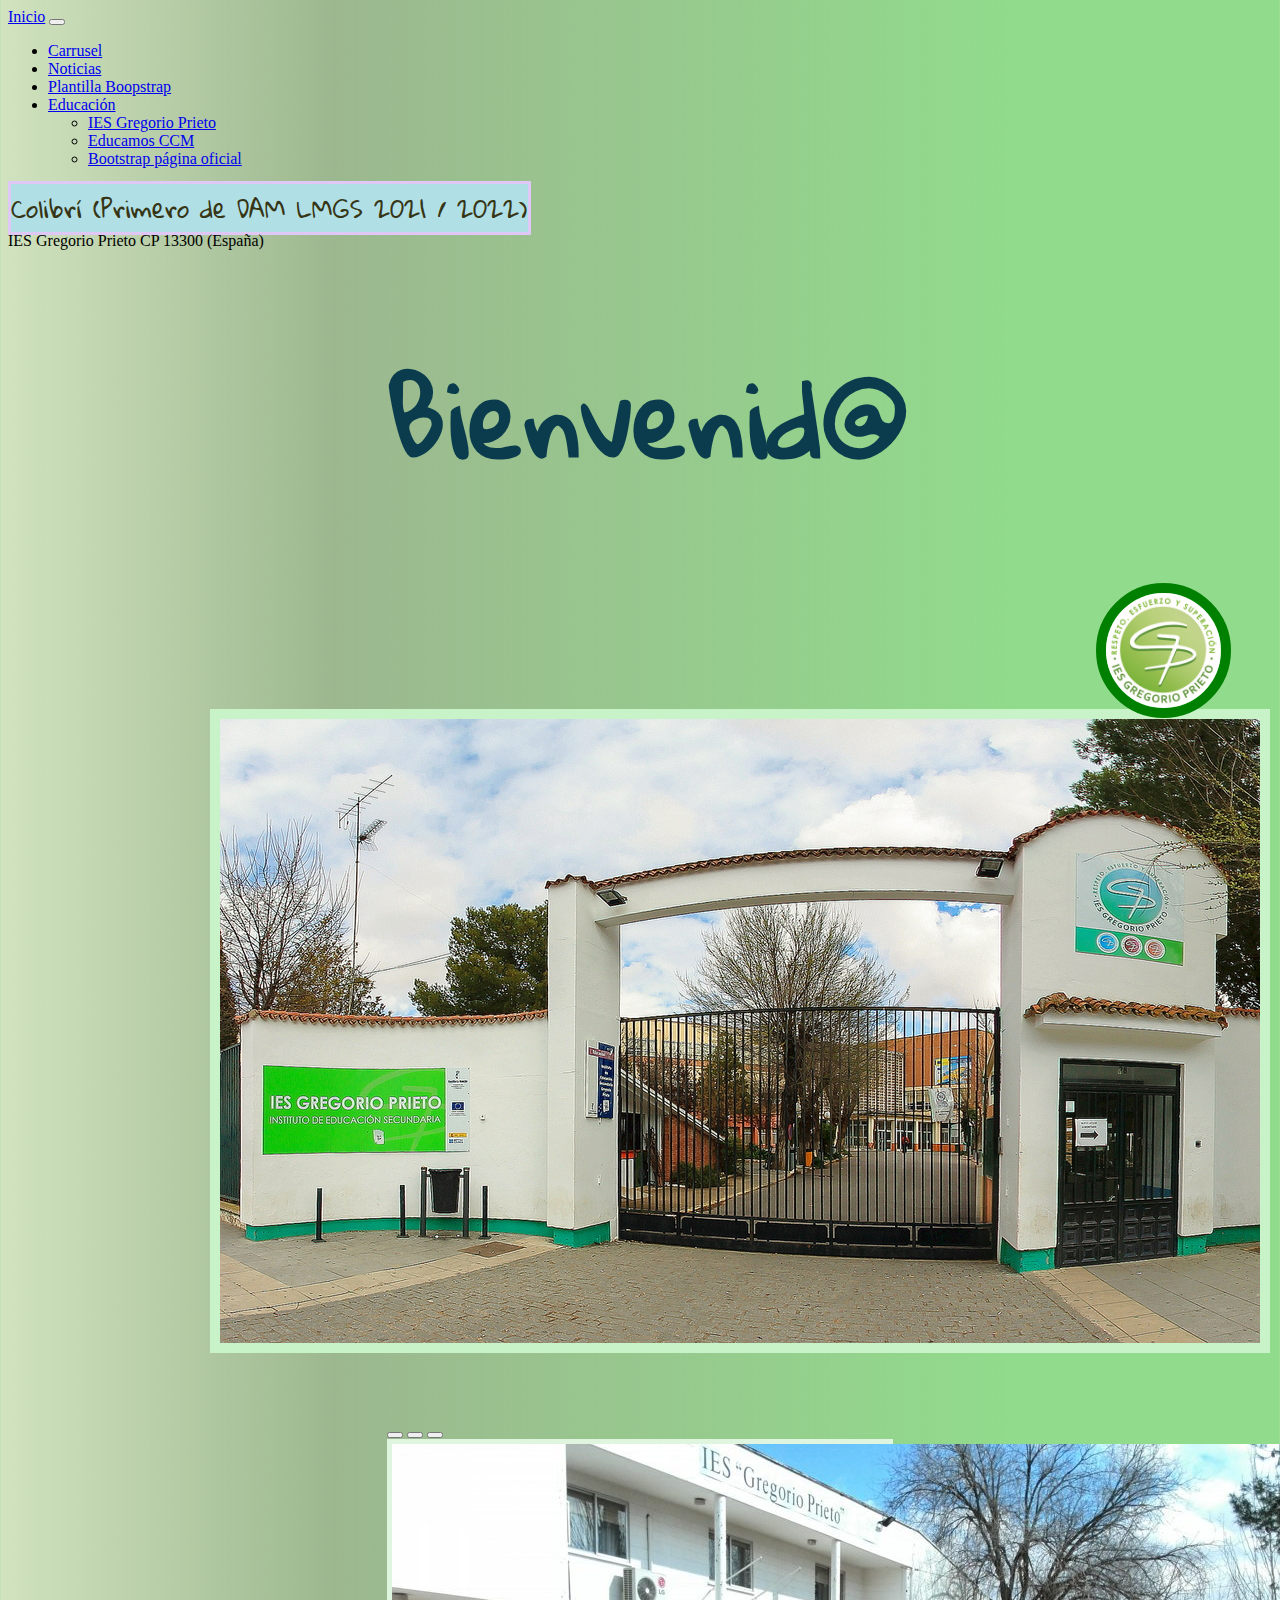
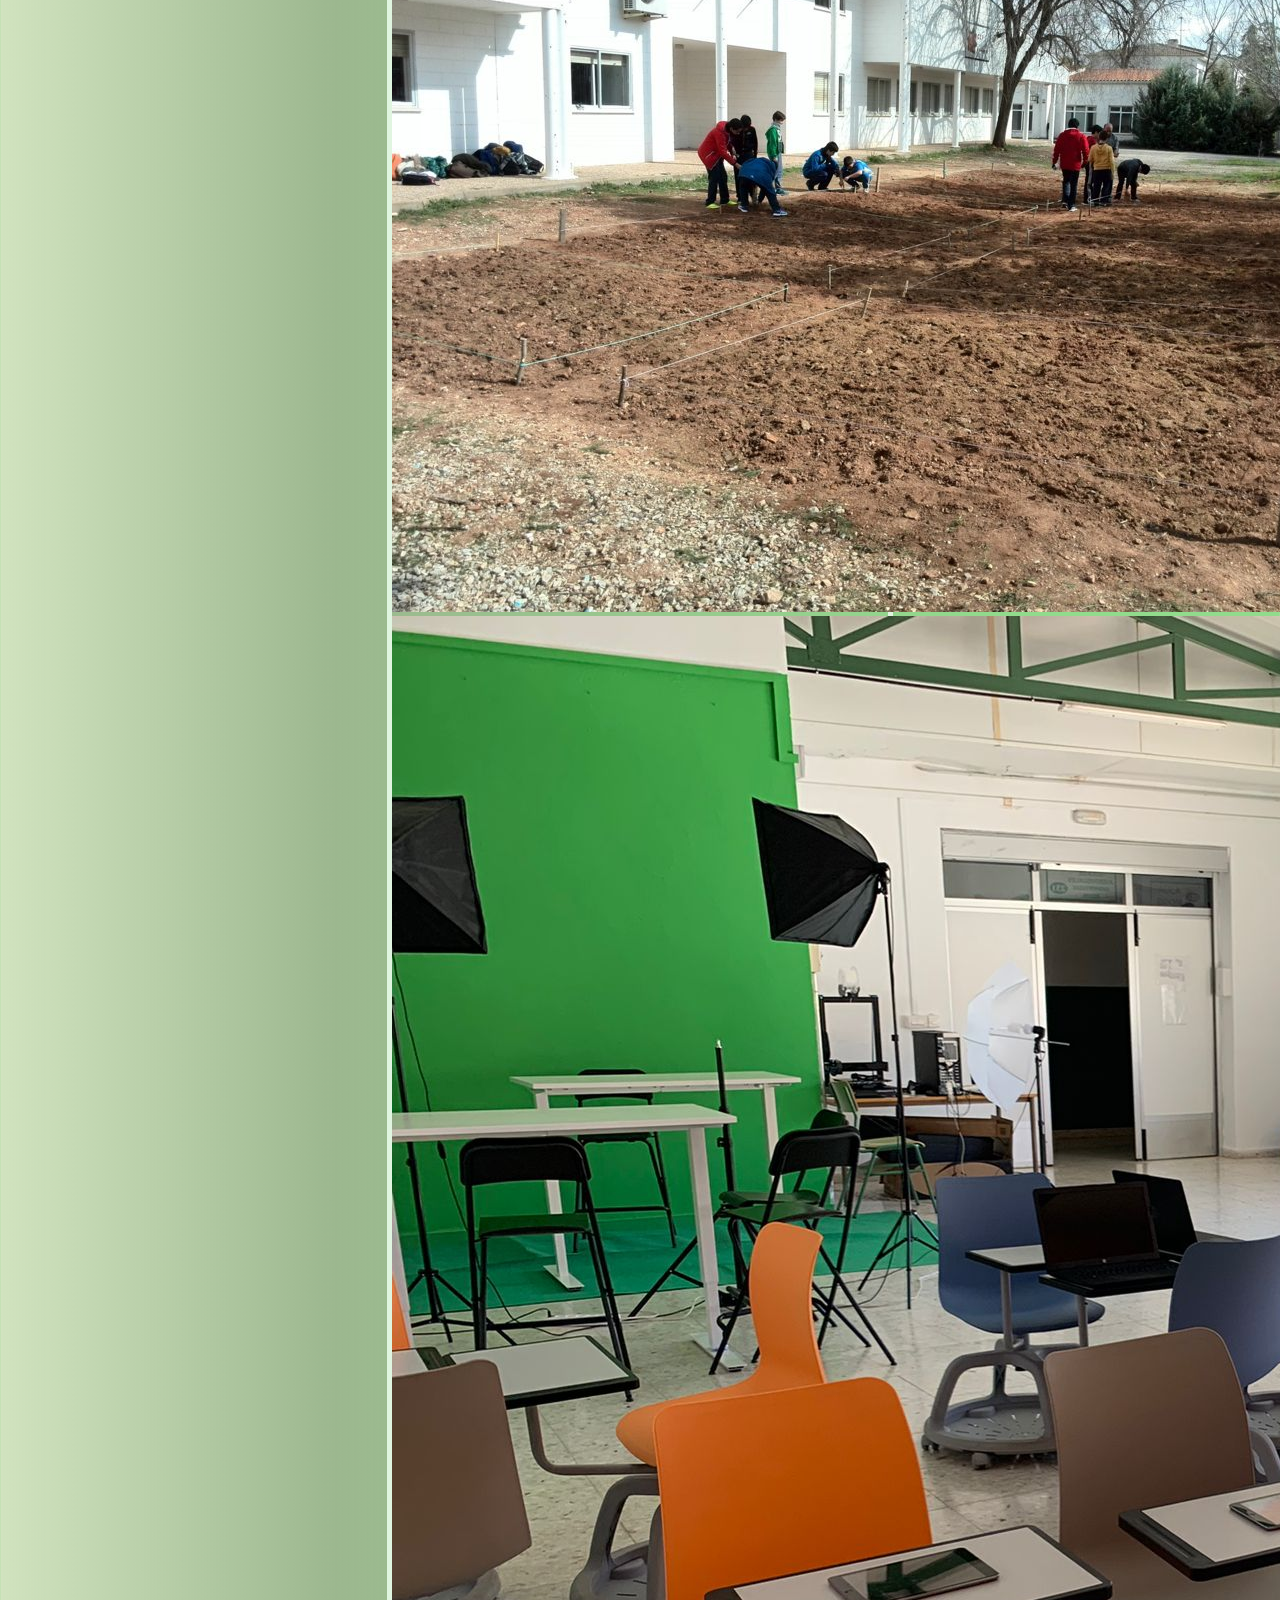
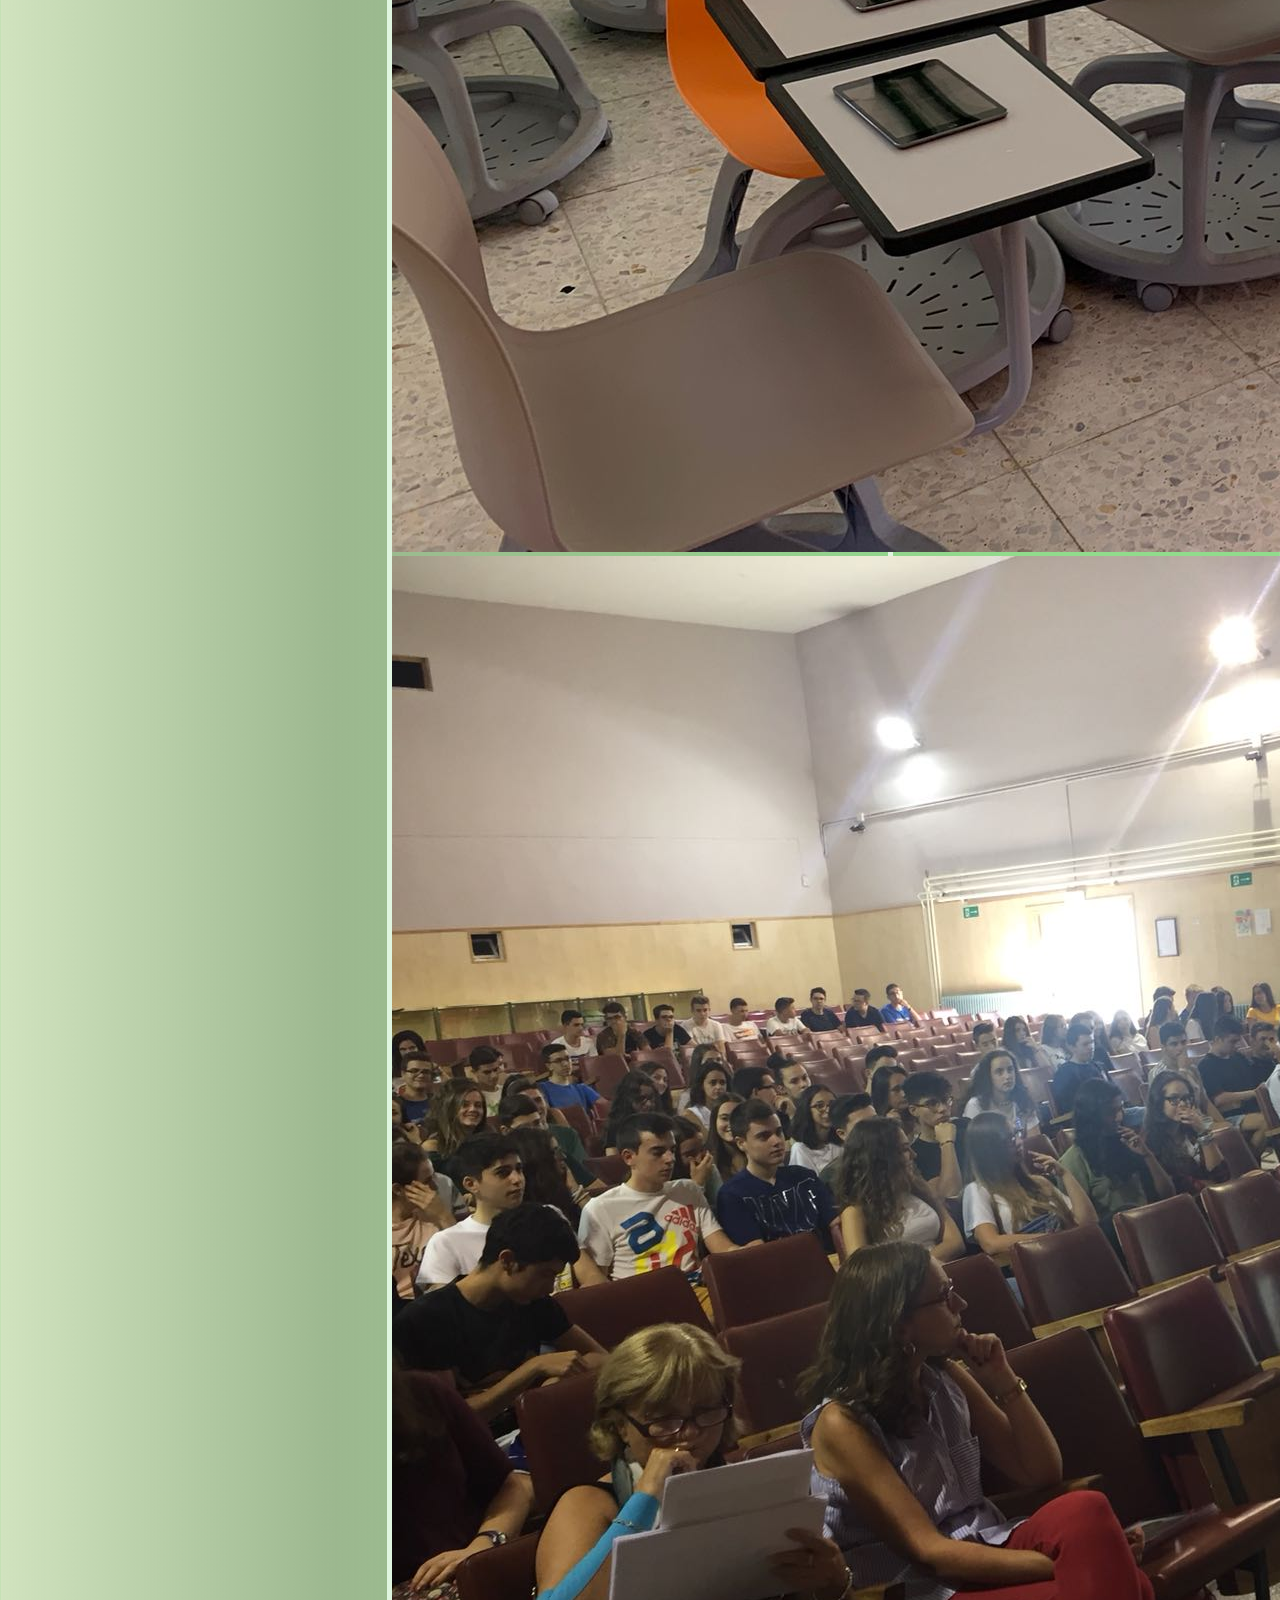
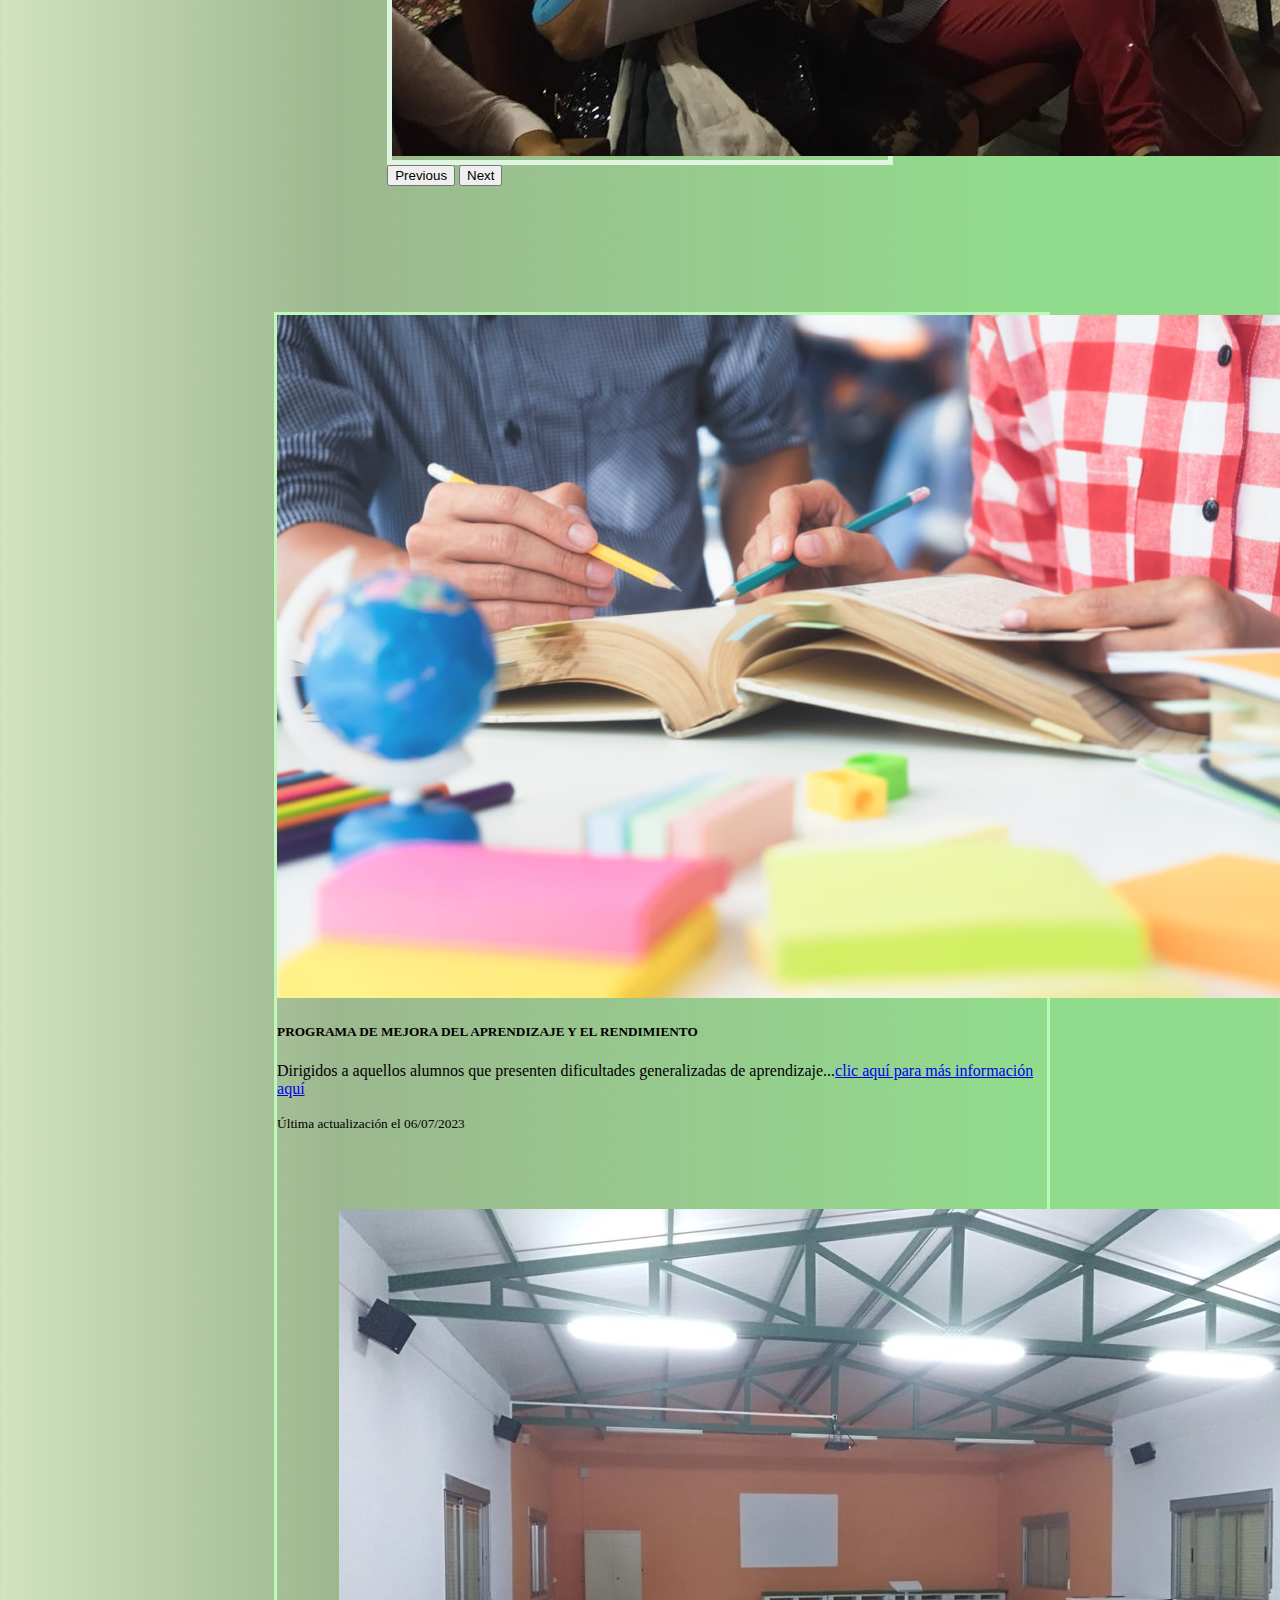
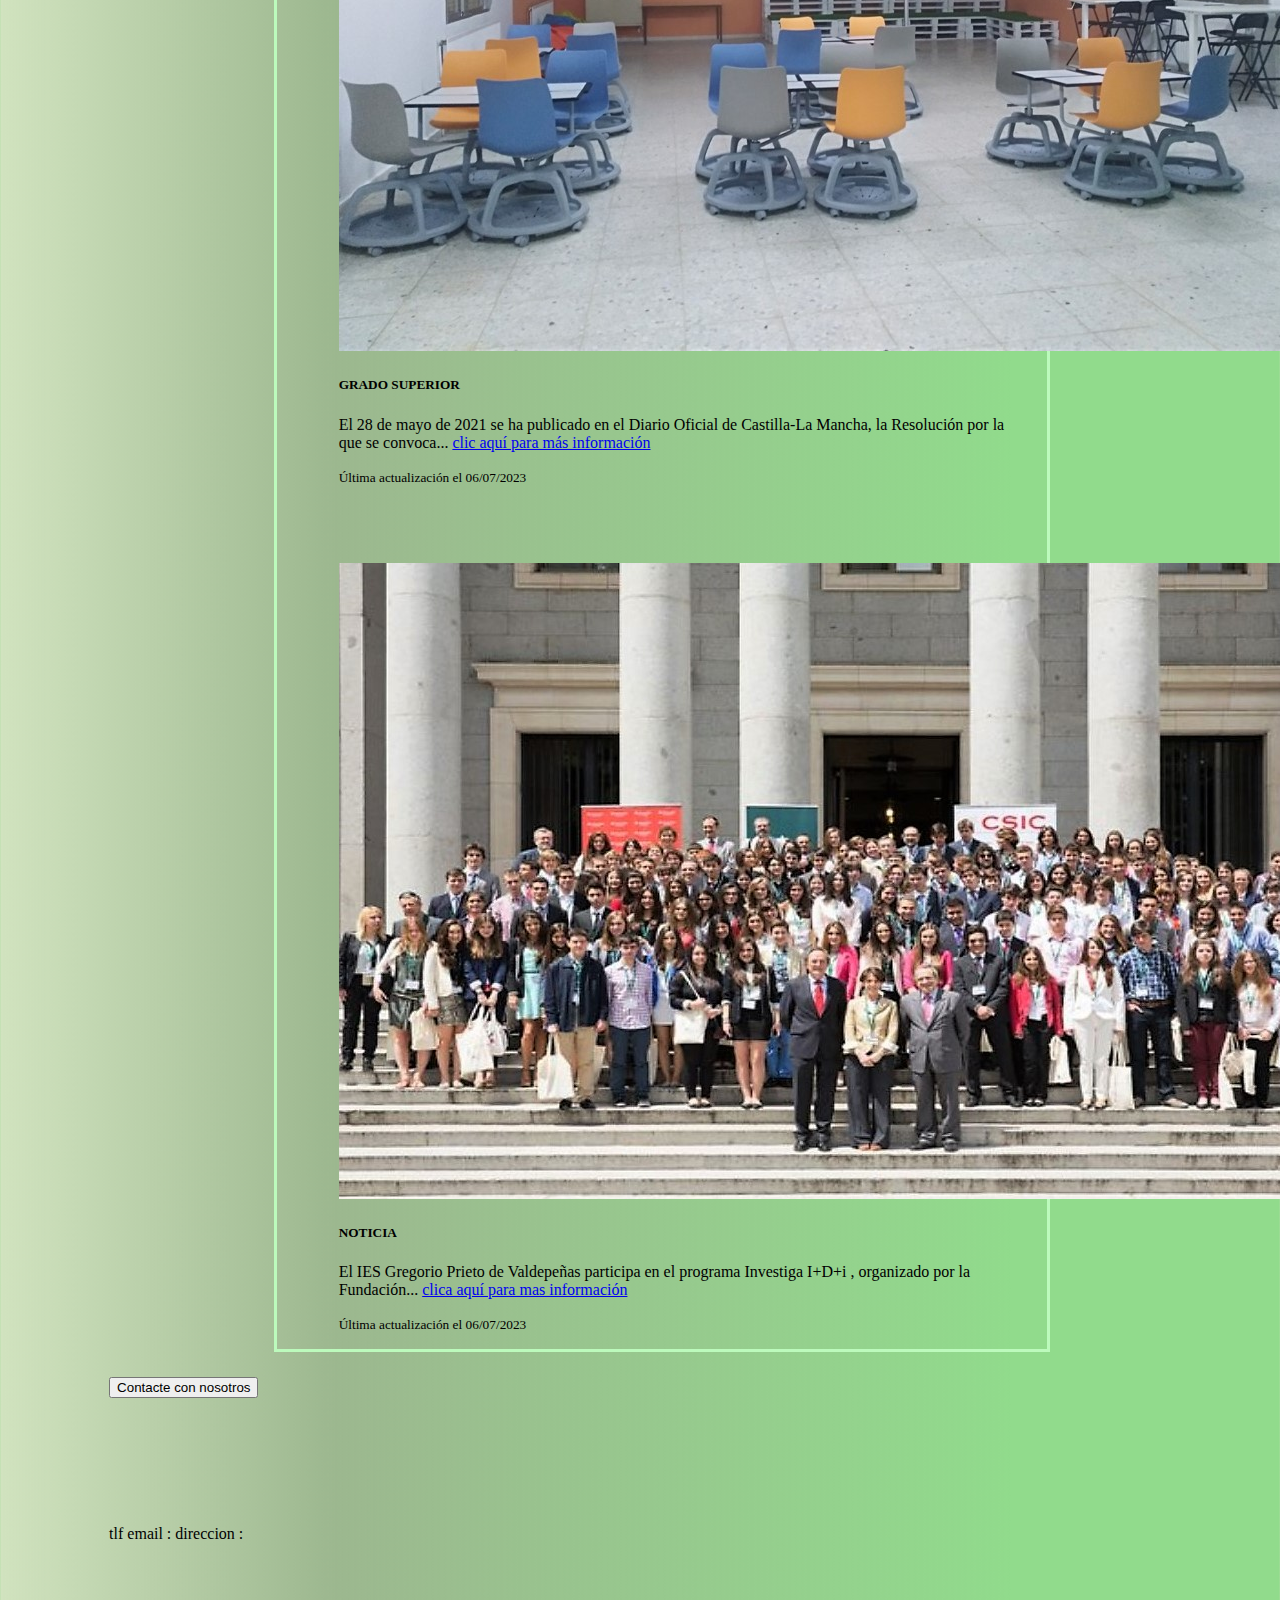
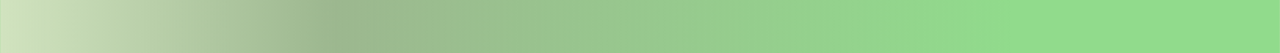
<file: boopstrap.html>
<!DOCTYPE html>
<html lang="es">
      <head>
            <meta charset="UTF-8">
            <meta http-equiv="X-UA-Compatible" content="IE=edge">
            <meta name="viewport" content="width=device-width, initial-scale=1.0">
            <title>Colibrí Desarrollador</title>
            <!--enlace a las plantillas de bootstrap-->
            <link href="https://cdn.jsdelivr.net/npm/bootstrap@5.1.3/dist/css/bootstrap.min.css" rel="stylesheet" integrity="sha384-1BmE4kWBq78iYhFldvKuhfTAU6auU8tT94WrHftjDbrCEXSU1oBoqyl2QvZ6jIW3" crossorigin="anonymous">
            <!--para poder verlo en dispositivo movil-->
            <meta name="viewport" content="width=device-width, initial-scale=1">
            <!--enlace a la hoja de estilos-->
            <link rel="stylesheet" href="styles.css">
            <!--enlace el tipo de letra de google-->
          <link href="https://fonts.googleapis.com/css2?family=Gloria+Hallelujah&display=swap" rel="stylesheet">                                                                                                                                                                                                                                                                        <!--trbajo de Juan Gabriel Lara Gomez P-->
          <!--link de instalacion animate-->
          <link rel="stylesheet" href="https://cdnjs.cloudflare.com/ajax/libs/animate.css/4.1.1/animate.min.css"/>
      <!--enlace de javascript para los estilos-->
      <script src="https://cdn.jsdelivr.net/npm/bootstrap@5.1.3/dist/js/bootstrap.bundle.min.js" integrity="sha384-ka7Sk0Gln4gmtz2MlQnikT1wXgYsOg+OMhuP+IlRH9sENBO0LRn5q+8nbTov4+1p" crossorigin="anonymous"></script>
    </head>
      <body id="contendorPrincipal">
      
        <!--barra de menu fija styk comienzo de etiquetas del navegador-->
       <div class="sticky-top">
        <div class="opacity-75">
         <nav class="navbar navbar-expand-lg navbar-light bg-light">
           <div class="container-fluid">
             <a class="navbar-brand" href="#contendorPrincipal">Inicio</a>
             <button class="navbar-toggler" type="button" data-bs-toggle="collapse" data-bs-target="#navbarNavDropdown" aria-controls="navbarNavDropdown" aria-expanded="false" aria-label="Toggle navigation">
               <span class="navbar-toggler-icon"></span>
             </button>
             <div class="collapse navbar-collapse" id="navbarNavDropdown">
               <ul class="navbar-nav">
                 <li class="nav-item">
                   <a class="nav-link active" aria-current="page" href="#carruselContenedor">Carrusel</a>
                 </li>
                 <li class="nav-item">
                   <a class="nav-link" href="#tarjetas">Noticias</a>
                 </li>
                 <li class="nav-item">
                   <a class="nav-link" href="index.html">Plantilla Boopstrap</a>
                 </li>
                 <li class="nav-item dropdown">
                   <a class="nav-link dropdown-toggle" href="#" id="navbarDropdownMenuLink" role="button" data-bs-toggle="dropdown" aria-expanded="false">
                     Educación
                   </a>
                   <ul class="dropdown-menu" aria-labelledby="navbarDropdownMenuLink">
                     <li><a class="dropdown-item" href="https://somosdelprieto.com/index.php/estudios/">IES Gregorio Prieto</a></li>
                     <li><a class="dropdown-item" href="https://educamosclm.castillalamancha.es/">Educamos CCM</a></li>
                     <li><a class="dropdown-item" href="https://getbootstrap.com/">Bootstrap página oficial</a></li>
                   </ul>
                 </li>
               </ul>
             </div>
           </div>
         </nav>
     </div>
     </div>
    <!--con simbolo de carga cuando lo pones encima(placeholder)nombre,apellidos,modulo y logo con enlace a la pagina de IES Gregorio Prieto(con HOVER y target="_blank")-->
    <span id="cabecera" class="placeholder col-12 bg-info">Colibrí  (Primero de DAM LMGS 2021 / 2022)</span>
    <div class="opacity-75">
      <!--alerta-->
      <div class="alert alert-info"  role="alert">
          IES Gregorio Prieto CP 13300 (España)
        </div>
      </div>
      <!--animacion "animate "-->
      <div class="animate__animated animate__bounce animate__delay-2s"><h1>Bienvenid@</h1></div>
      <!--logo-->
      <a href="https://somosdelprieto.com/index.php/estudios/"><img class="logo" src="imagenes/logo.png" alt="imgLogo"></a>
       <!--imagende fondo-->
       <img class="imgPuerta" src="imagenes/img12.jpg" alt="imagenfondo">
     <!-- comienzo del (carruse)l-->
            <div class="opacity-75">
            <div id="carruselContenedor">
            <div id="carouselExampleIndicators" class="carousel slide" data-bs-ride="carousel">
              <div class="carousel-indicators">
                <button type="button" data-bs-target="#carouselExampleIndicators" data-bs-slide-to="0" class="active" aria-current="true" aria-label="Slide 1"></button>
                <button type="button" data-bs-target="#carouselExampleIndicators" data-bs-slide-to="1" aria-label="Slide 2"></button>
                <button type="button" data-bs-target="#carouselExampleIndicators" data-bs-slide-to="2" aria-label="Slide 3"></button>
              </div>
              <div class="imagenesCarrusel">
              <div class="carousel-inner">
                <div class="carousel-item active">
                  <img src="imagenes/img2.jpg" class="d-block w-100" alt="img">
                </div>
                <div class="carousel-item">
                  <img src="imagenes/img3.jpg" class="d-block w-100" alt="img">
                </div>
                <div class="carousel-item">
                  <img src="imagenes/img4.jpg" class="d-block w-100" alt="img">
                </div>
                </div>
              </div>
              <button class="carousel-control-prev" type="button" data-bs-target="#carouselExampleIndicators" data-bs-slide="prev">
                <span class="carousel-control-prev-icon" aria-hidden="true"></span>
                <span class="visually-hidden">Previous</span>
              </button>
              <button class="carousel-control-next" type="button" data-bs-target="#carouselExampleIndicators" data-bs-slide="next">
                <span class="carousel-control-next-icon" aria-hidden="true"></span>
                <span class="visually-hidden">Next</span>
              </button>
            </div>
          </div>
        </div>
        <!--Scrool-->
        
        <!--tarjetas imagenes con descripcion(card)-->
        <div class="opacity-75">
        <div class="card">
        <div id="tarjetas">
        <div class="card-group">
            <img  id="tarjeta3" src="imagenes/tarjeta3.jpg" class="card-img-top" alt="img1">
            <div class="card-body">
              <h5 class="card-title">PROGRAMA DE MEJORA DEL APRENDIZAJE Y EL RENDIMIENTO</h5>
              <p class="card-text">Dirigidos a aquellos alumnos que presenten dificultades generalizadas de aprendizaje...<a href="https://somosdelprieto.com/index.php/programa-de-mejora-del-aprendizaje-y-el-rendimiento/">clic aquí para más información aquí</a></p>
              <p class="card-text"><small class="text-muted">Última actualización el 06/07/2023</small></p>
            </div>
          </div>
          <div class="card">
            <img  src="imagenes/tarjeta1.jpg" class="card-img-top" alt="img2">
            <div class="card-body">
              <h5 class="card-title">GRADO SUPERIOR</h5>
              <p class="card-text">El 28 de mayo de 2021 se ha publicado en el Diario Oficial de Castilla-La Mancha, la Resolución por la que se convoca... <a href="https://somosdelprieto.com/index.php/secretaria/ciclo-formativo-grado-superior/">clic aquí para más información</a></p>
              <p class="card-text"><small class="text-muted">Última actualización el 06/07/2023</small></p>
            </div>
          </div>
          <div class="card">
            <img  src="imagenes/tarjeta2.jpg" class="card-img-top" alt="img3">
            <div class="card-body">
              <h5 class="card-title">NOTICIA</h5>
              <p class="card-text">El IES Gregorio Prieto de Valdepeñas participa en el programa Investiga I+D+i , organizado por la Fundación... <a href="https://www.lanzadigital.com/provincia/valdepenas/el-ies-gregorio-prieto-de-valdepenas-participa-en-el-programa-investiga-idi-de-la-fundacion-san-patricio/">clica aquí para mas información</a></p>
              <p class="card-text"><small class="text-muted">Última actualización el 06/07/2023</small></p>
            </div>
          </div>
        </div>
      </div> 
    </div>
      <!--Collapse con direccion y telefono del centro-->
      <p>
        <button class="btn btn-primary" type="button" data-bs-toggle="collapse" data-bs-target="#collapseWidthExample" aria-expanded="false" aria-controls="collapseWidthExample">
          Contacte con nosotros
        </button>
      </p>
      <div style="min-height: 120px;">
        <div class="collapse collapse-horizontal" id="collapseWidthExample">
          <div class="card card-body" style="width: 300px;">
            tlf 
            email : 
            direccion : 
          </div>
        </div>
      </div>
    </body>
</html>
</file>
<file: styles.css>
body{
    background: rgb(209,227,191);
    background: linear-gradient(90deg, rgba(209,227,191,1) 0%, rgba(84,131,61,0.5755252784707633) 26%, rgba(145,219,140,1) 79%);
    }
  #cabecera {
    border:solid rgb(223, 200, 245);
    color: rgb(54, 53, 21);
    font-family: 'Gloria Hallelujah', cursive;
    font-size: 150%;
    margin-top: 1%;
  }
  #cabecera{
    background-color: powderblue;
   
  }
  #carruselContenedor{
    margin-top: 5%;
    margin-left: 30%;
    margin-right: 30%;
  }
  .imagenesCarrusel{
    border: solid rgb(224, 245, 224) 5px;
      }
  .logo{
    border:solid green 10px;
    width: 9%;
    position: fixed;
    margin-left: 85%;
    border-radius: 50%;
    
  }
  #tarjetas{
    border:solid rgb(188, 250, 188);
    width: 70%;
    margin-left: 15%;
  
  }
  .imgPuerta{
    border: solid rgb(200, 243, 200) 10px;
    margin-left: 16%;
    margin-top: 10%;
  }
  .card{
    margin-top: 10%;
    margin-bottom: 2%;
    margin-left: 8%;
    margin-right: 5%;
  }
  .btn{
    margin-left: 8%;
  }
  .animate_h1{
    display: inline-block;
    margin: 0 0.5rem;
  }
  h1{
    font-size: 100px;
    font-family:  'Gloria Hallelujah', cursive;
    margin-left: 30%;
    color: rgb(11, 60, 77);
  }
</file>
